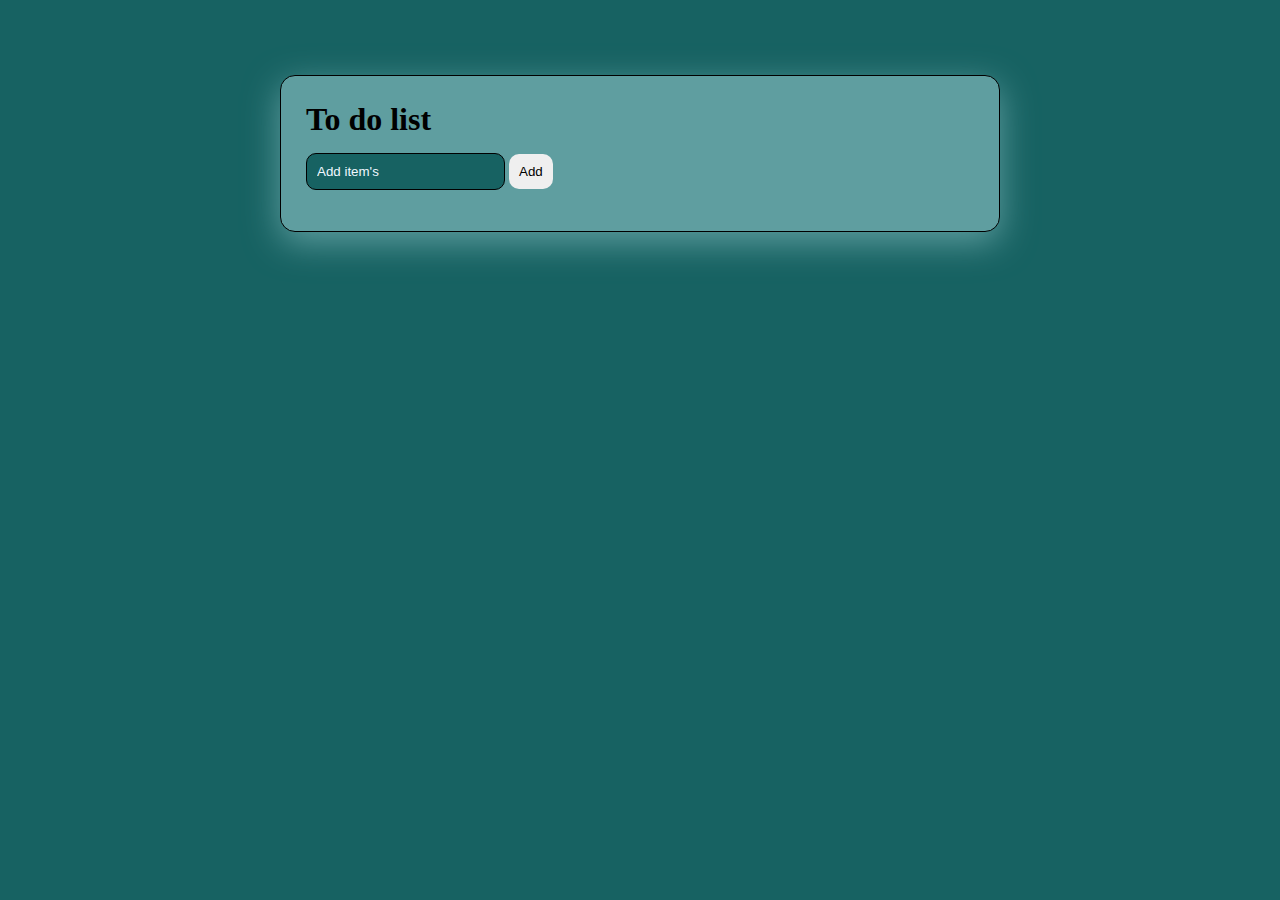
<file: index.html>
<!DOCTYPE html>
<html lang="en">
<head>
    <meta charset="UTF-8">
    <meta name="viewport" content="width=device-width, initial-scale=1.0">
    <title>To do list</title>
    <link rel="stylesheet" href="style.css">
</head>
<body>
    <div class="container">
        <div class="child">
          <h1>To do list</h1>
          <input type="text" placeholder="Add item's" id="todo">
          <button onclick="addTodo()" id="add-button">Add</button>
          <button onclick="updateTodo()" id="update-button" style="display: none;">Update</button>
          <ul id="todo-list">
            <!-- <li></li> -->
            <!-- <li></li> -->
          </ul>
        </div>

    </div>
 <script src="index2.js"></script>
 <!-- <script src="index.js"></script> -->
</body>
</html>
</file>
<file: style.css>
body{
    margin: 0;
    padding: 0;
    box-sizing: border-box;
    background-color: rgb(23, 98, 98);
}
.container{
    max-width: 720px;
    margin: 50px auto;
    padding: 25px;

}
.child{
    background-color: cadetblue;
    border: 1px solid black;
    border-radius: 15px;
    padding: 25px;
    box-shadow: 0 10px 35px cadetblue;
}
h1{
    margin: 0 0 15px;
}

input{
    padding: 10px 10px;
    border-radius: 10px;
    border: 1px solid black;
    background-color: rgb(23, 98, 98);
    color: aliceblue;
    outline: none;
}

input::placeholder{
    color: aliceblue;
}

#add-button,#update-button,#edit-button,#delete-button{
    padding: 10px 10px;
    border: none;
    border-radius: 10px;
    cursor: pointer;
}

li{
    display: flex;
    align-items: center;
    justify-content: space-between;
    padding: 10px 10px;
    border: 1px solid black;
    border-radius: 10px;
    background-color: rgb(20, 165, 165);
    margin-top: 10px;
}
</file>
